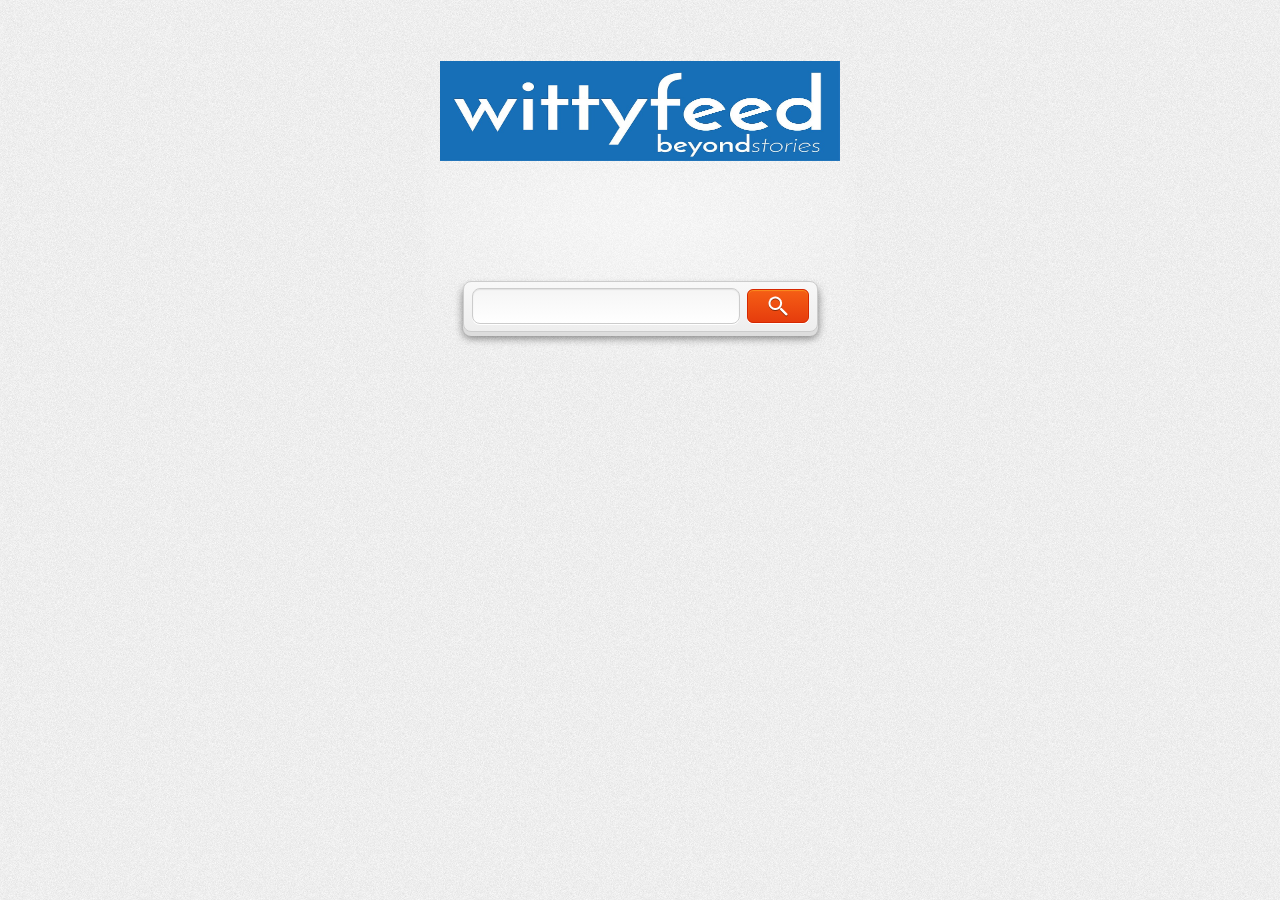
<file: templates/index.html>
<!DOCTYPE HTML>
<html dir="ltr" lang="en-US">
<head>
<meta http-equiv="Content-Type" content="text/html; charset=utf-8" />
<title>Search Here</title>
<!-- Custom Theme files -->
<link rel="stylesheet" href="../static/style.css" type="text/css" media="all" />
<link href='http://fonts.googleapis.com/css?family=Open+Sans:400italic,600italic,700italic,400,600,700' rel='stylesheet' type='text/css'>
<script type="text/javascript" src="../static/js/jquery-1.7.1.min.js"></script>
<script type="text/javascript" src="../static/js/jquery.easing.1.3.js"></script>
<script type="text/javascript" src="../static/js/functions.js"></script>
</head>
<body>
<div id="search-form">
	<img src="../static/images/back.jpg" width="400" height="100" align="center" hspace="10">
	<form class="form-container" action="" method="post">
		<input type="text" class="search-field" name="text"/>
		<div class="submit-container">
			<input type="submit" value="" class="submit" />
		</div>
	</form>
	<div class="popup">
		<p>Please fill out this field.</p>
	</div>
</div>
<!-- <div id="footer">
	CSS3 + jQuery Search Form by <a href="http://azmind.com">Azmind.com</a> - Follow me on <a href="http://www.facebook.com/pages/Azmindcom/196582707093191">Facebook</a> and <a href="http://twitter.com/anli_zaimi">Twitter</a>!
</div> -->
</body>
</html>
</file>
<file: static/style.css>
/* -------------------------------------------------------

	Description: CSS3 + jQuery Search Form
	Version: 1.0
	Author: Anli Zaimi
	Author URI: http://azmind.com

------------------------------------------------------- */


body {
	margin: 0;
	padding: 0;
	text-align: center;
	background: #eee url(images/bg.jpg) top left repeat;
	font-family: 'Open Sans', Arial, sans-serif;
	font-weight: 400;
}

#search-form {
	width: 430px;
	height: 360px;
	margin: 60px auto 0 auto;
	padding: 1px 0 0 0;
	background: url(images/form-bg.png) top center no-repeat;
}

.form-container {
	width: 353px;
	height: 49px;
	margin: 120px auto 0 auto;
	padding: 0;
	overflow: hidden;
	text-align: left;
	background: #f8f8f8;
	border: 1px solid #ccc;
	-moz-border-radius: 8px;
	-webkit-border-radius: 8px; 
	border-radius: 8px;
	background-image: -webkit-gradient(linear, left top, left bottom, from(#f8f8f8), to(#eeeeee));
	background-image: -webkit-linear-gradient(top, #f8f8f8, #eeeeee);
	background-image: -moz-linear-gradient(top, #f8f8f8, #eeeeee);
	background-image: -ms-linear-gradient(top, #f8f8f8, #eeeeee);
	background-image: -o-linear-gradient(top, #f8f8f8, #eeeeee);
	background-image: linear-gradient(top, #f8f8f8, #eeeeee);
	-moz-box-shadow: 0 4px 0 #ddd, 0 6px 8px rgba(0,0,0,.5);
	-webkit-box-shadow: 0 4px 0 #ddd, 0 6px 8px rgba(0,0,0,.5);
	box-shadow: 0 4px 0 #ddd, 0 6px 8px rgba(0,0,0,.5);
}

.search-field {
	float: left;
	width: 250px;
	height: 34px;
	margin: 6px 0 0 8px;
	padding: 0 8px;
	font-family: 'Open Sans', Arial, sans-serif;
	font-size: 16px;
	color: #888;
	font-style: italic;
	font-weight: 400;
	background: #fff;
	border: 1px solid #ccc;
	-moz-border-radius: 8px;
	-webkit-border-radius: 8px; 
	border-radius: 8px;
	background-image: -webkit-gradient(linear, left top, left bottom, from(#f5f5f5), to(#ffffff));
	background-image: -webkit-linear-gradient(top, #f5f5f5, #ffffff);
	background-image: -moz-linear-gradient(top, #f5f5f5, #ffffff);
	background-image: -ms-linear-gradient(top, #f5f5f5, #ffffff);
	background-image: -o-linear-gradient(top, #f5f5f5, #ffffff);
	background-image: linear-gradient(top, #f5f5f5, #ffffff);
	-moz-box-shadow: 0 1px 1px #e2e2e2 inset, 0 1px 0 #fff;
	-webkit-box-shadow: 0 1px 1px #e2e2e2 inset, 0 1px 0 #fff;
	box-shadow: 0 1px 1px #e2e2e2 inset, 0 1px 0 #fff;
}

.search-field:focus {
	outline: 0;
	color: #666;
	border-color: #aaa;
	-moz-box-shadow: 0 1px 1px #dadada inset;
	-webkit-box-shadow: 0 1px 1px #dadada inset;
	box-shadow: 0 1px 1px #dadada inset;
}

.submit-container {
	float: left;
	width: 60px;
	height: 32px;
	margin: 7px 0 0 7px;
	padding: 0;
	cursor: pointer;
	background: #e63c0d;
	border: 1px solid #d62700;
	-moz-border-radius: 6px;
	-webkit-border-radius: 6px; 
	border-radius: 6px;
	background-image: -webkit-gradient(linear, left top, left bottom, from(#f55f15), to(#e63c0d));
	background-image: -webkit-linear-gradient(top, #f55f15, #e63c0d);
	background-image: -moz-linear-gradient(top, #f55f15, #e63c0d);
	background-image: -ms-linear-gradient(top, #f55f15, #e63c0d);
	background-image: -o-linear-gradient(top, #f55f15, #e63c0d);
	background-image: linear-gradient(top, #f55f15, #e63c0d);
	-moz-box-shadow: 0 1px 1px #fa8e1f inset, 0 1px 0 #fff;
	-webkit-box-shadow: 0 1px 1px #fa8e1f inset, 0 1px 0 #fff;
	box-shadow: 0 1px 1px #fa8e1f inset, 0 1px 0 #fff;
}

.submit-container:hover, .submit-container:focus {
	background-image: -webkit-gradient(linear, left top, left bottom, from(#e63c0d), to(#f55f15));
	background-image: -webkit-linear-gradient(top, #e63c0d, #f55f15);
	background-image: -moz-linear-gradient(top, #e63c0d, #f55f15);
	background-image: -ms-linear-gradient(top, #e63c0d, #f55f15);
	background-image: -o-linear-gradient(top, #e63c0d, #f55f15);
	background-image: linear-gradient(top, #e63c0d, #f55f15);
	-moz-box-shadow: 0 1px 1px #f36215 inset, 0 1px 0 #fff;
	-webkit-box-shadow: 0 1px 1px #f36215 inset, 0 1px 0 #fff;
	box-shadow: 0 1px 1px #f36215 inset, 0 1px 0 #fff;
}

.submit-container:active {
	outline: 0;
	-moz-box-shadow: 0 1px 6px #e4340b inset;
	-webkit-box-shadow: 0 1px 6px #e4340b inset;
	box-shadow: 0 1px 6px #e4340b inset;
}

.submit {
	float: left;
	width: 60px;
	height: 32px;
	margin: 0;
	padding: 0;
	cursor: pointer;
	border: 0px solid #000;
	background: url(images/magnifier.png) 20px 6px no-repeat;
	-moz-border-radius: 6px;
	-webkit-border-radius: 6px; 
	border-radius: 6px;
}

.popup {
	width: 175px;
	margin: 3px 0 0 45px;
	padding: 1px 0 0 0;
	background: url(images/popup-bg.png) 10px 0 no-repeat;
	font-family: Georgia, serif;
	font-size: 14px;
	font-weight: normal;
	color: #fff;
	text-align: left;
}

.popup p {
	margin: 8px 0 0 0;
	padding: 8px 14px 9px 14px;
	background: #3d3d3d;
	-moz-border-radius: 6px;
	-webkit-border-radius: 6px; 
	border-radius: 6px;
	-moz-box-shadow: 0 2px 3px rgba(0,0,0,.2);
	-webkit-box-shadow: 0 2px 3px rgba(0,0,0,.2);
	box-shadow: 0 2px 3px rgba(0,0,0,.2);
}



#footer {
	width: 800px;
	margin: 0 auto;
	font-size: 14px;
	color: #aaa;
	text-shadow: 1px 2px 0 #fff;
}

#footer a { color: #888; text-decoration: none; border-bottom: 1px dashed #aaa; }
#footer a:hover { color: #888; text-decoration: none; border: 0; }
</file>
